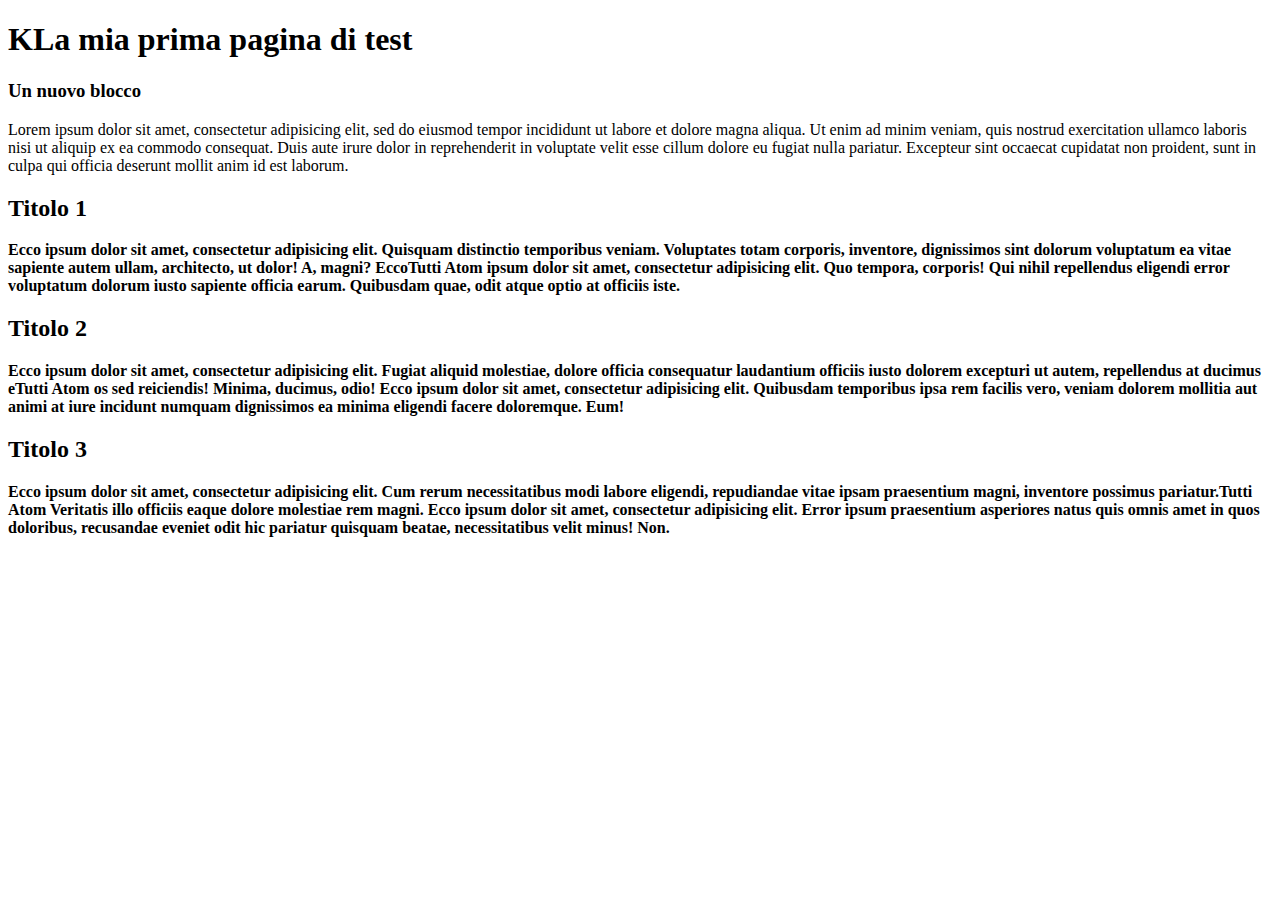
<file: test.html>
<!DOCTYPE html>
<html lang="en">
<head>
    <meta charset="UTF-8">
    <title>Pagina di test progetto Atom</title>
</head>
<body>
    <header>
        <h1>KLa mia prima pagina di test</h1>
    </header>
    <main role="main">
        <section>
            <h3>Un nuovo blocco</h3>
            <p>Lorem ipsum dolor sit amet, consectetur adipisicing elit, sed do eiusmod tempor incididunt ut labore et dolore magna aliqua. Ut enim ad minim veniam, quis nostrud exercitation ullamco laboris nisi ut aliquip ex ea commodo consequat. Duis aute irure dolor in reprehenderit in voluptate velit esse cillum dolore eu fugiat nulla pariatur. Excepteur sint occaecat cupidatat non proident, sunt in culpa qui officia deserunt mollit anim id est laborum.</p>
        </section>
        <article class="post-1">
            <header>
                <h2>Titolo 1</h2>
            </header>
            <div class="corpo-articolo">
                <strong class="highlight">Ecco ipsum dolor sit amet, consectetur adipisicing elit. Quisquam distinctio temporibus veniam. Voluptates totam corporis, inventore, dignissimos sint dolorum voluptatum ea vitae sapiente autem ullam, architecto, ut dolor! A, magni?</strong>
                <strong>EccoTutti Atom  ipsum dolor sit amet, consectetur adipisicing elit. Quo tempora, corporis! Qui nihil repellendus eligendi error voluptatum dolorum iusto sapiente officia earum. Quibusdam quae, odit atque optio at officiis iste.</strong>
            </div>
        </article>

        <article class="post-2">
            <header>
                <h2>Titolo 2</h2>
            </header>
            <div class="corpo-articolo">
                <strong class="highlight">Ecco ipsum dolor sit amet, consectetur adipisicing elit. Fugiat aliquid molestiae, dolore officia consequatur laudantium officiis iusto dolorem excepturi ut autem, repellendus at ducimus eTutti Atom os sed reiciendis! Minima, ducimus, odio!</strong>
                <strong>Ecco ipsum dolor sit amet, consectetur adipisicing elit. Quibusdam temporibus ipsa rem facilis vero, veniam dolorem mollitia aut animi at iure incidunt numquam dignissimos ea minima eligendi facere doloremque. Eum!</strong>
            </div>
        </article>

        <article class="post-3">
            <header>
                <h2>Titolo 3</h2>
            </header>
            <div class="corpo-articolo">
                <strong class="highlight">Ecco ipsum dolor sit amet, consectetur adipisicing elit. Cum rerum necessitatibus modi labore eligendi, repudiandae vitae ipsam praesentium magni, inventore possimus pariatur.Tutti Atom  Veritatis illo officiis eaque dolore molestiae rem magni.</strong>
                <strong>Ecco ipsum dolor sit amet, consectetur adipisicing elit. Error ipsum praesentium asperiores natus quis omnis amet in quos doloribus, recusandae eveniet odit hic pariatur quisquam beatae, necessitatibus velit minus! Non.</strong>
            </div>
        </article>
    </main>
</body>
</html>
</file>
